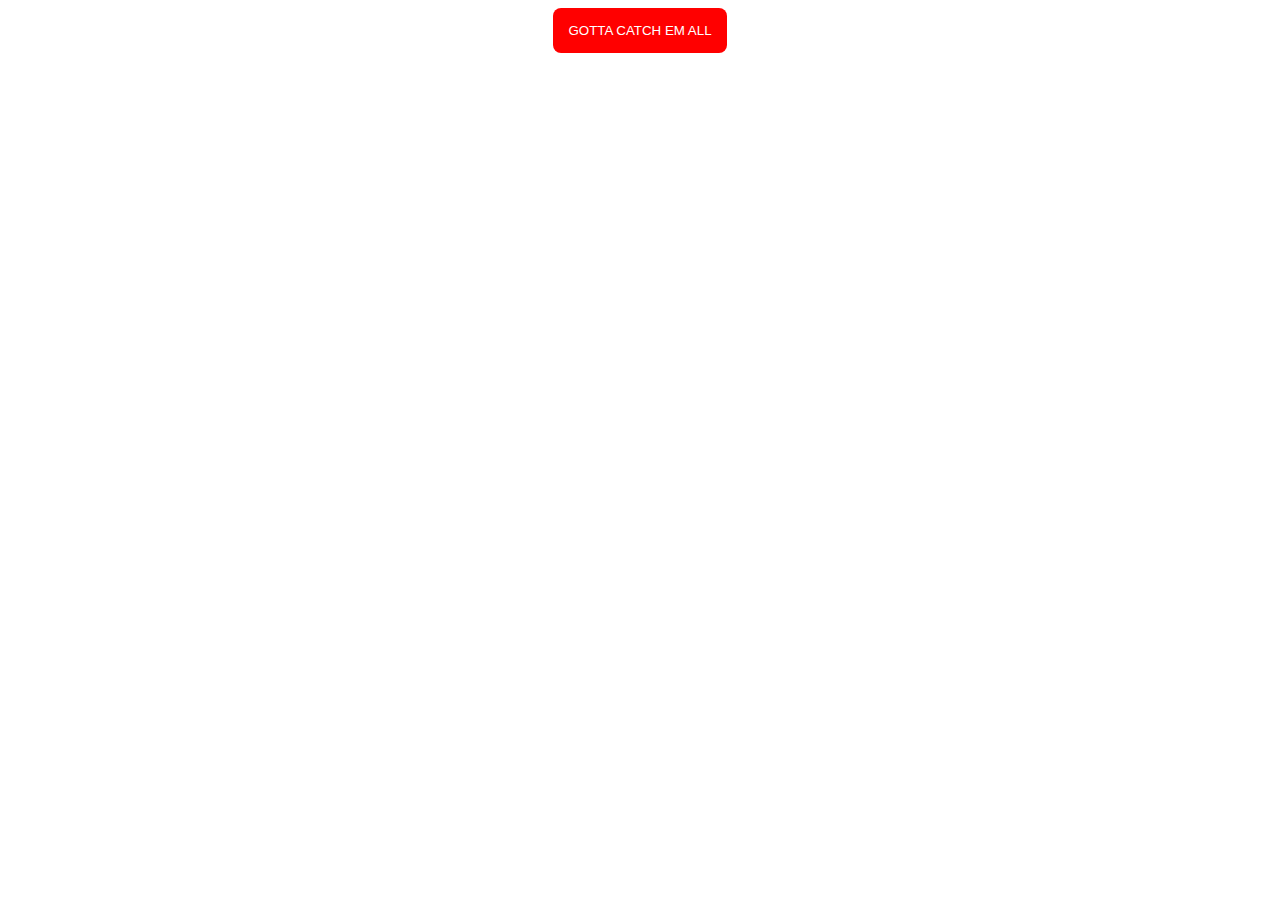
<file: pokemon-api/index.html>
<!DOCTYPE html>
<html lang="en">

<head>
  <meta charset="UTF-8">
  <meta name="viewport" content="width=device-width, initial-scale=1.0">
  <meta http-equiv="X-UA-Compatible" content="ie=edge">
  <title>Document</title>
  <link rel="stylesheet" href="app.css">
</head>

<body>
  <button>GOTTA CATCH EM ALL</button>
  <div id="pokemon-area"></div>
  <script src="https://code.jquery.com/jquery-3.3.1.js" integrity="sha256-2Kok7MbOyxpgUVvAk/HJ2jigOSYS2auK4Pfzbm7uH60=" crossorigin="anonymous"></script>
  <script src="app.js"></script>
</body>

</html>
</file>
<file: pokemon-api/app.css>
body {
	text-align: center;
}

button {
	padding: 15px;
	background-color: red;
	color: white;
	border-radius: 8px;
	border: none;
	margin: 0 auto;
}

button:hover {
	cursor: pointer;
	background-color: darkred;
}

button:active,
button:focus {
	outline: none;
}

#pokemon-area {
	display: flex;
	justify-content: space-around;
	margin-top: 20px;
}

.card {
	width: 250px;
	background-color: lightsteelblue;
	border: 8px solid steelblue;
	border-radius: 8px;
	padding: 10px;
}

.card p {
	font-family: sans-serif;
}
</file>
